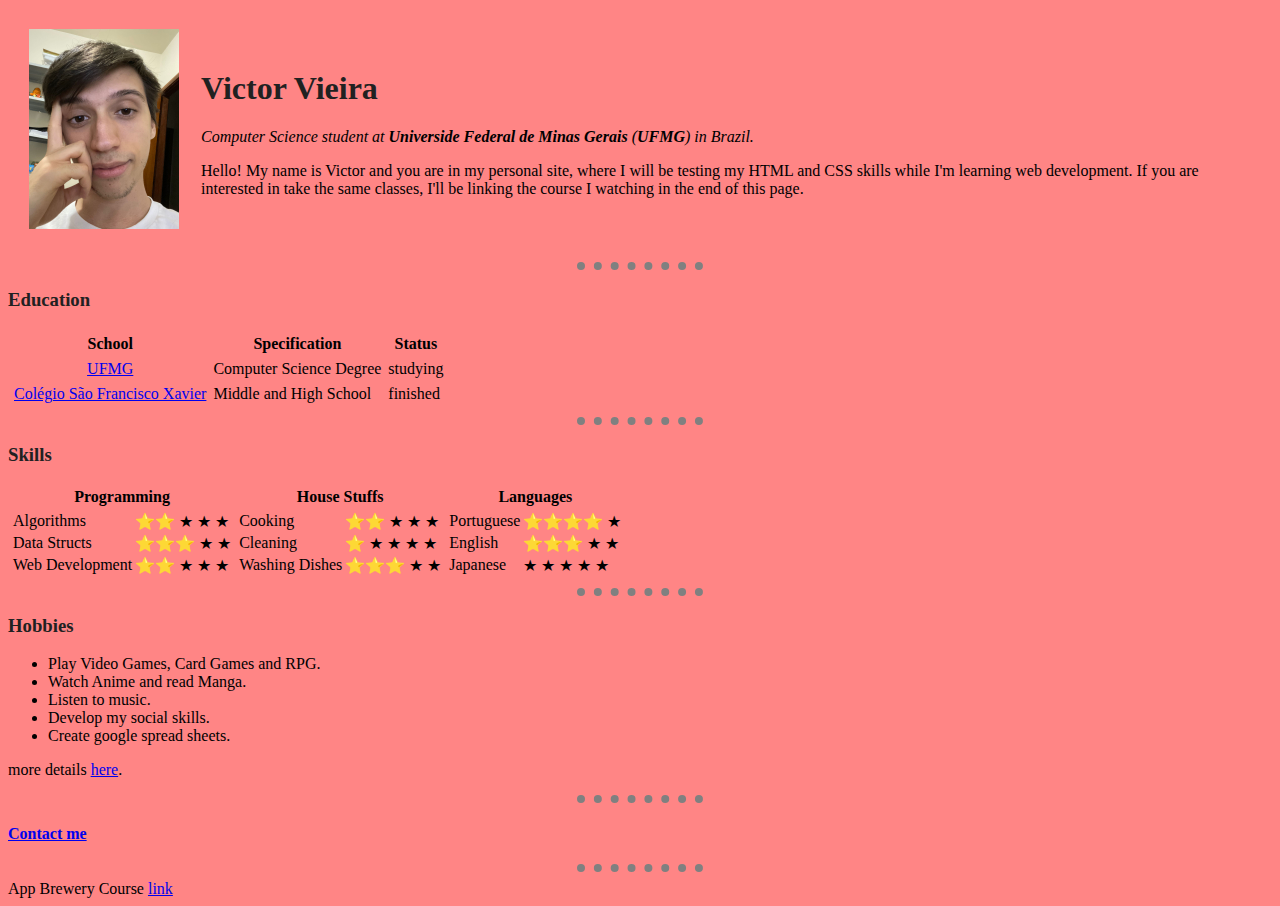
<file: index.html>
<!DOCTYPE html>
<html lang="en" dir="ltr">

<head>
  <meta charset="utf-8">
  <meta name="author" content="Victor Vieira">
  <meta name="description" content="Personal site created by following
    the App Brewery classes on Udemy.">
  <title>Victor's Personal Site</title>
  <link rel="stylesheet" href="css/styles.css">
</head>

<body>
  <table cellspacing="20">
    <tr>
      <td>
        <img src="images/foto_p_teste.jpg" width="150px" height="200px" alt="Vish, era para ter uma foto minha aqui.">
      </td>
      <td>
        <h1>Victor Vieira</h1>
        <p>
          <em>Computer Science student at <strong>Universide Federal de Minas
              Gerais</strong> (<strong>UFMG</strong>) in Brazil.</em>
        </p>
        <p>Hello! My name is Victor and you are in my personal site, where I
          will be testing my HTML and CSS skills while I'm learning web development.
          If you are interested in take the same classes, I'll be linking the course
          I watching in the end of this page.</p>
      </td>
    </tr>
  </table>
  <hr>
  <h3>Education</h3>
  <table cellspacing="5">
    <thead>
      <tr>
        <th>School</th>
        <th>Specification</th>
        <th>Status</th>
      </tr>
    </thead>
    <tbody>
      <tr>
        <td>
          <center><a href="https://ufmg.br">UFMG</a></center>
        </td>
        <td>Computer Science Degree</td>
        <td>studying</td>
      </tr>
      <tr>
        <td><a href="https://fsfx.com.br/colegio-sao-francisco/">
            Colégio São Francisco Xavier</a></td>
        <td>Middle and High School</td>
        <td>finished</td>
      </tr>
    </tbody>
  </table>
  <hr>
  <h3>Skills</h3>
  <table>
    <thead>
      <tr>
        <th>Programming</th>
        <th>House Stuffs</th>
        <th>Languages</th>
      </tr>
    </thead>
    <tr>
      <td>
        <table cellspacing="1">
          <tr>
            <td>Algorithms</td>
            <td>⭐⭐ ★ ★ ★</td>
          </tr>
          <tr>
            <td>Data Structs</td>
            <td>⭐⭐⭐ ★ ★</td>
          </tr>
          <tr>
            <td>Web Development</td>
            <td>⭐⭐ ★ ★ ★</td>
          </tr>
        </table>
      </td>
      <td>
        <table cellspacing="1">
          <tr>
            <td>Cooking</td>
            <td>⭐⭐ ★ ★ ★</td>
          </tr>
          <tr>
            <td>Cleaning</td>
            <td>⭐ ★ ★ ★ ★</td>
          </tr>
          <td>Washing Dishes</td>
          <td>⭐⭐⭐ ★ ★</td>
        </table>
      </td>
      <td>
        <table cellspacing="1">
          <tr>
            <td>Portuguese</td>
            <td>⭐⭐⭐⭐ ★</td>
          </tr>
          <tr>
            <td>English</td>
            <td>⭐⭐⭐ ★ ★</td>
          </tr>
          <tr>
            <td>Japanese</td>
            <td>★ ★ ★ ★ ★</td>
          </tr>
        </table>
      </td>
    </tr>
  </table>
  <hr>
  <h3>Hobbies</h3>
  <ul>
    <li>Play Video Games, Card Games and RPG.</li>
    <li>Watch Anime and read Manga.</li>
    <li>Listen to music.</li>
    <li>Develop my social skills.</li>
    <li>Create google spread sheets.</li>
  </ul>
  <p>more details <a href="hobbies_details.html">here</a>.</p>
  <hr>
  <h4><a href="social.html">Contact me</a></h4>
  <hr>
  App Brewery Course <a href="https://www.udemy.com/course/the-complete-web-development-bootcamp/">link</a>
</body>

</html>
</file>
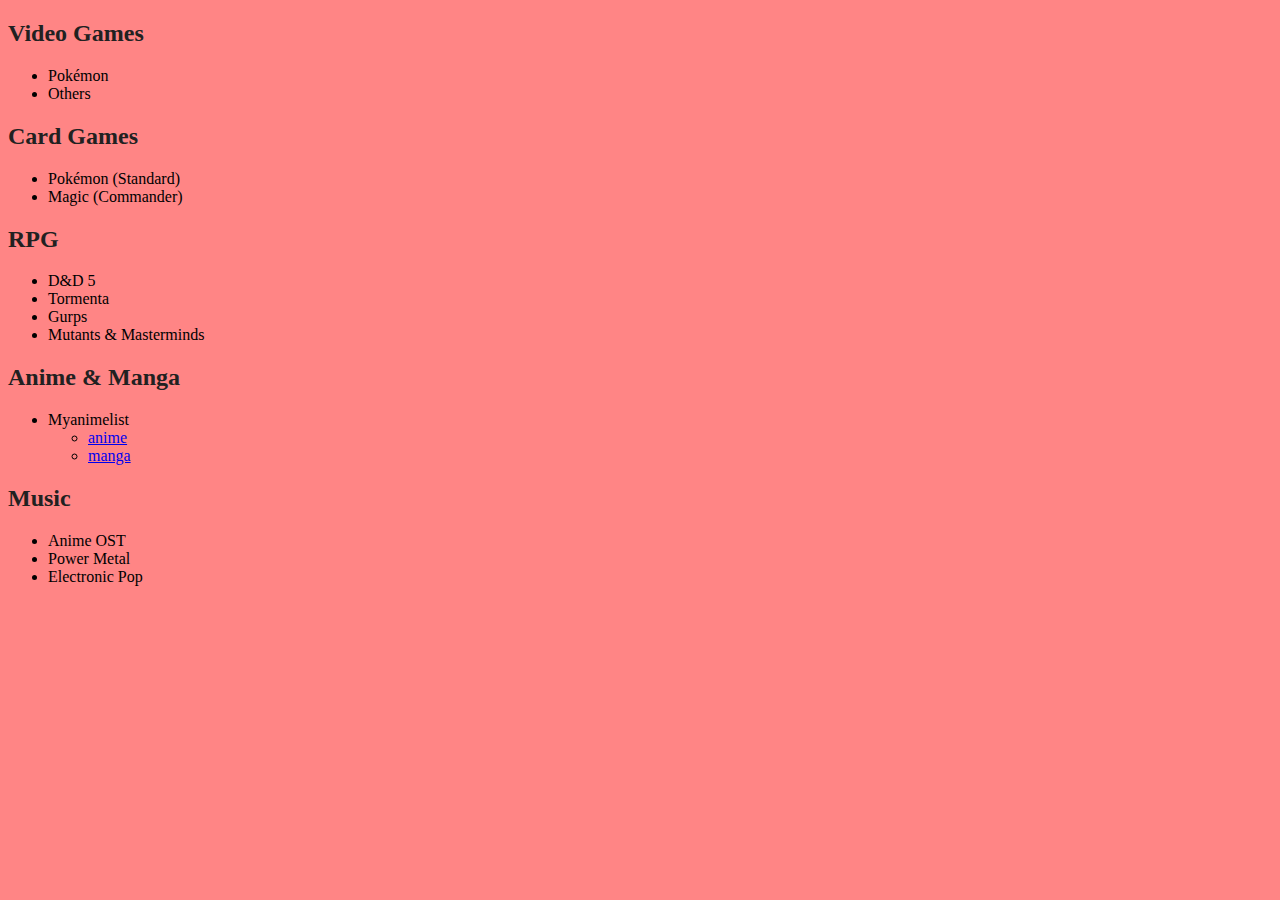
<file: hobbies_details.html>
<!DOCTYPE html>
<html lang="en" dir="ltr">
  <head>
    <meta charset="utf-8">
    <meta name="author" content="Victor Vieira">
    <meta name="description" content="Personal site created by following
    the App Brewery classes on Udemy.">
    <title>Victor's Hobbies</title>
    <link rel="stylesheet" href="css/styles.css">
  </head>
  <body>
    <h2>Video Games</h2>
    <ul>
      <li>Pokémon</li>
      <li>Others</li>
    </ul>
    <h2>Card Games</h2>
    <ul>
      <li>Pokémon (Standard)</li>
      <li>Magic (Commander)</li>
    </ul>
    <h2>RPG</h2>
    <ul>
      <li>D&D 5</li>
      <li>Tormenta</li>
      <li>Gurps</li>
      <li>Mutants & Masterminds</li>
    </ul>
    <h2>Anime & Manga</h2>
    <ul>
      <li>Myanimelist</li>
        <ul>
          <li><a href="https://myanimelist.net/animelist/VictorKids">anime</a></li>
          <li><a href="https://myanimelist.net/mangalist/VictorKids">manga</a></li>
        </ul>
    </ul>
    <h2>Music</h2>
    <ul>
      <li>Anime OST</li>
      <li>Power Metal</li>
      <li>Electronic Pop</li>
    </ul>
  </body>
</html>
</file>
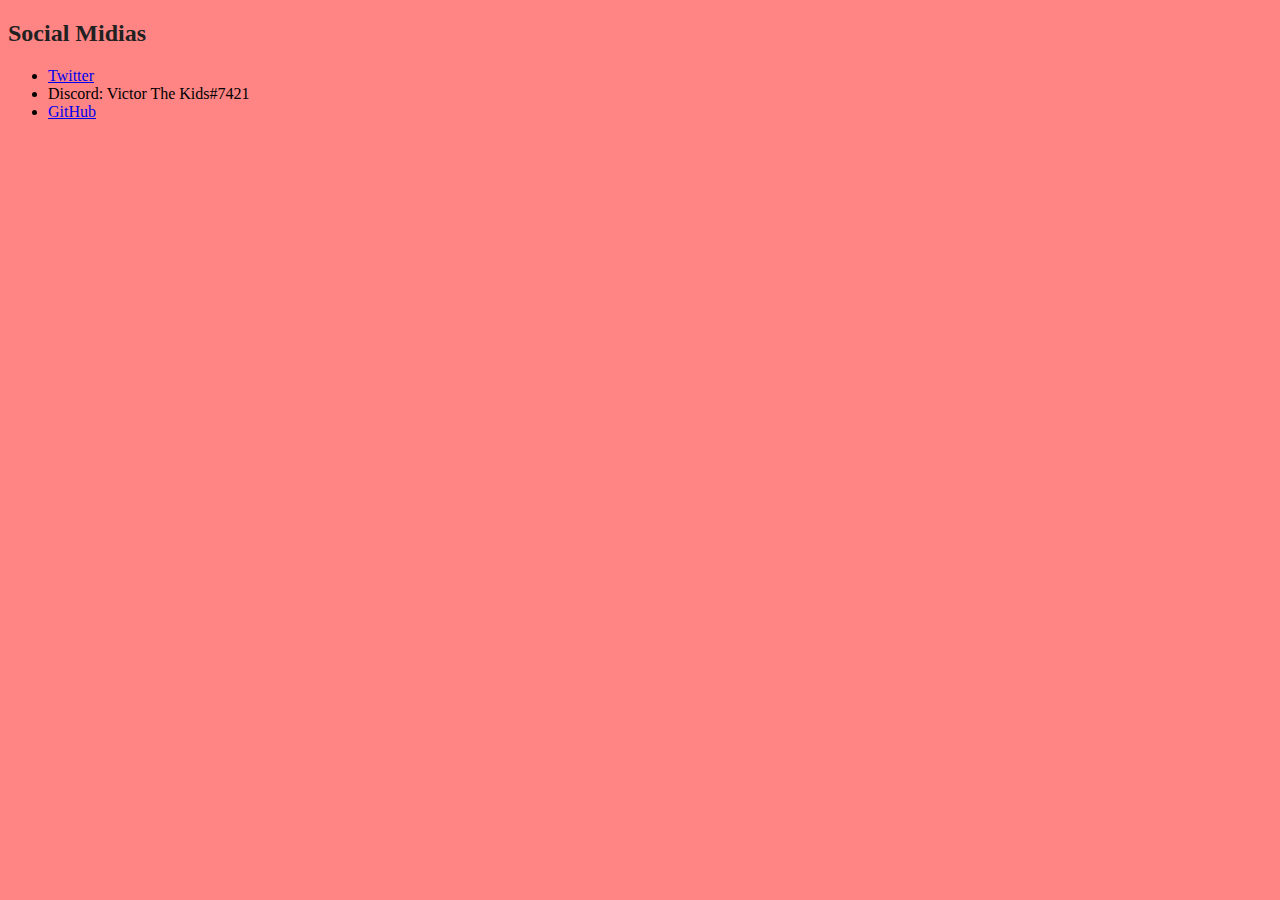
<file: social.html>
<!DOCTYPE html>
<html lang="en" dir="ltr">
  <head>
    <meta charset="utf-8">
    <meta name="author" content="Victor Vieira">
    <meta name="description" content="Personal site created by following
    the App Brewery classes on Udemy.">
    <title>Victor's Social Midias</title>
    <link rel="stylesheet" href="css/styles.css">
  </head>
  <body>
    <h2>Social Midias</h2>
    <ul>
      <li><a href="https://twitter.com/VictorVKids">Twitter</a></li>
      <li>Discord: Victor The Kids#7421</li>
      <li><a href="https://github.com/VictorKids">GitHub</a></li>
    </ul>
  </body>
</html>
</file>
<file: css/styles.css>
body {
    background-color: #FF8585;
  }
  hr {
    background-color: #FF8585;
    border-style: none;
    border-top-style: dotted;
    width: 10%;
    border-top-width: 8px;
    border-color: grey;
  }
  h1 {
    color: #212121;
  }
  h2 {
    color: #212121;
  }
  h3 {
    color: #212121;
  }
</file>
